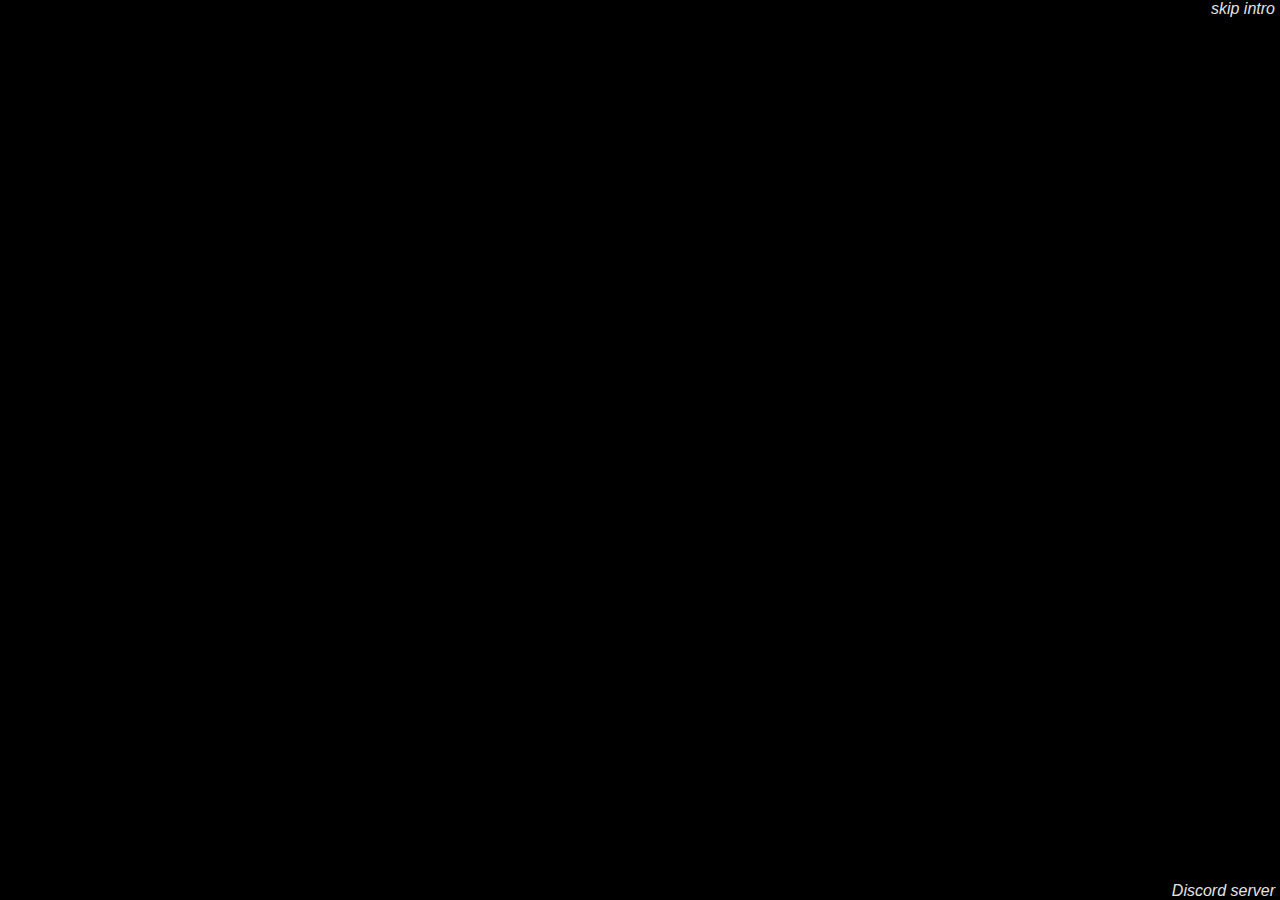
<file: index.html>
<html>

<head>
	

	<style type="text/css">
	<!--

body {
	margin: 0;  padding: 0;  margin-bottom: 15px;  margin-top: 8px;
	background: rgb(0, 0, 0);
}
body, td {
	font: 14px "Trebuchet MS", Verdana, Arial, Helvetica, sans-serif;
	}

#subTitle {
	background: #000;  color: rgb(0, 0, 0);  padding: 4px;  font-weight: bold; 
	}

#siteNavigation a, #siteNavigation .current {
	font-weight: bold;  color: rgb(0, 0, 0);
	}
#siteNavigation a:link    { text-decoration: none; }
#siteNavigation a:visited { text-decoration: none; }

#siteNavigation .current { background-color: #000000; }

#siteNavigation a:hover   { text-decoration: none;  background-color: #000000;  color: #000000; }
#siteNavigation a:active  { text-decoration: none;  background-color: #000000; }


a:link    { text-decoration: underline;  color: #000000; }
a:visited { text-decoration: underline;  color: #000000; }
a:hover   { text-decoration: underline;  color: #000000; }
a:active  { text-decoration: underline; }

#pageContent {
	clear: both;
	border-bottom: 6px solid #000000;
	padding: 10px;  padding-top: 20px;
	line-height: 1.65em;
	background-image: url();
	background-repeat: no-repeat;
	background-position: top right;
	}

#pageContent, #siteNavigation {
	background-color: #000000;
	}


.imgLeft  { float: left;   margin-right: 10px;  margin-bottom: 10px; }
.imgRight { float: right;  margin-left: 10px;   margin-bottom: 10px; }

hr { height: 1px;  color: #000000;  background-color: #000000;  margin-bottom: 15px; }

h1 { margin: 0;  font-weight: bold;  font-size: 2em; }
h2 { margin: 0;  font-weight: bold;  font-size: 1.6em; }
h3 { margin: 0;  font-weight: bold;  font-size: 1.3em; }
h4 { margin: 0;  font-weight: bold;  font-size: 1.18em; }

.blak { background-color: #000000; }
.hide { display: none; }
.tableWidth { min-width: 400px; }

.tblRegular       { border-collapse: collapse; }
.tblRegular td    { padding: 6px;  background-image: url();  border: 2px solid #000000; }
.tblHeaderColor, .tblHeaderColor td { background: #000000; }
.tblNoBorder td   { border: 0; }


// -->
</style>

</head>


<table width="76%" border="0" align="center" cellspacing="0" cellpadding="0" class="tableWidth">
<tr class="blak">
<td>
	<table width="100%" border="0" align="center" cellspacing="1" cellpadding="0">
	<tr>
	<td colspan="6"> 
		<table width="100%" border="0" align="center" cellspacing="0" cellpadding="10">
		<tr> 
		<td id="pageContent"> 

	
</HEAD>
<BODY>

	<TABLE BORDER="0" WIDTH="100%" CELLSPACING="1" CELLPADDING="0">
		<TR>
			<TD BACKGROUND="">
				&middot;
					<A HREF="zurly.lol/index.html">
						zurly.lol
					</A>		
			</TD>
		</TR>
	</TABLE>
	<BR>
	<BR>
	<BR>
  	<H6 ALIGN="RIGHT">
	
	</H6>

	<meta HTTP-EQUIV="Refresh" CONTENT="0; URL=zurly.lol/index.html">



</body>

</html>
</file>
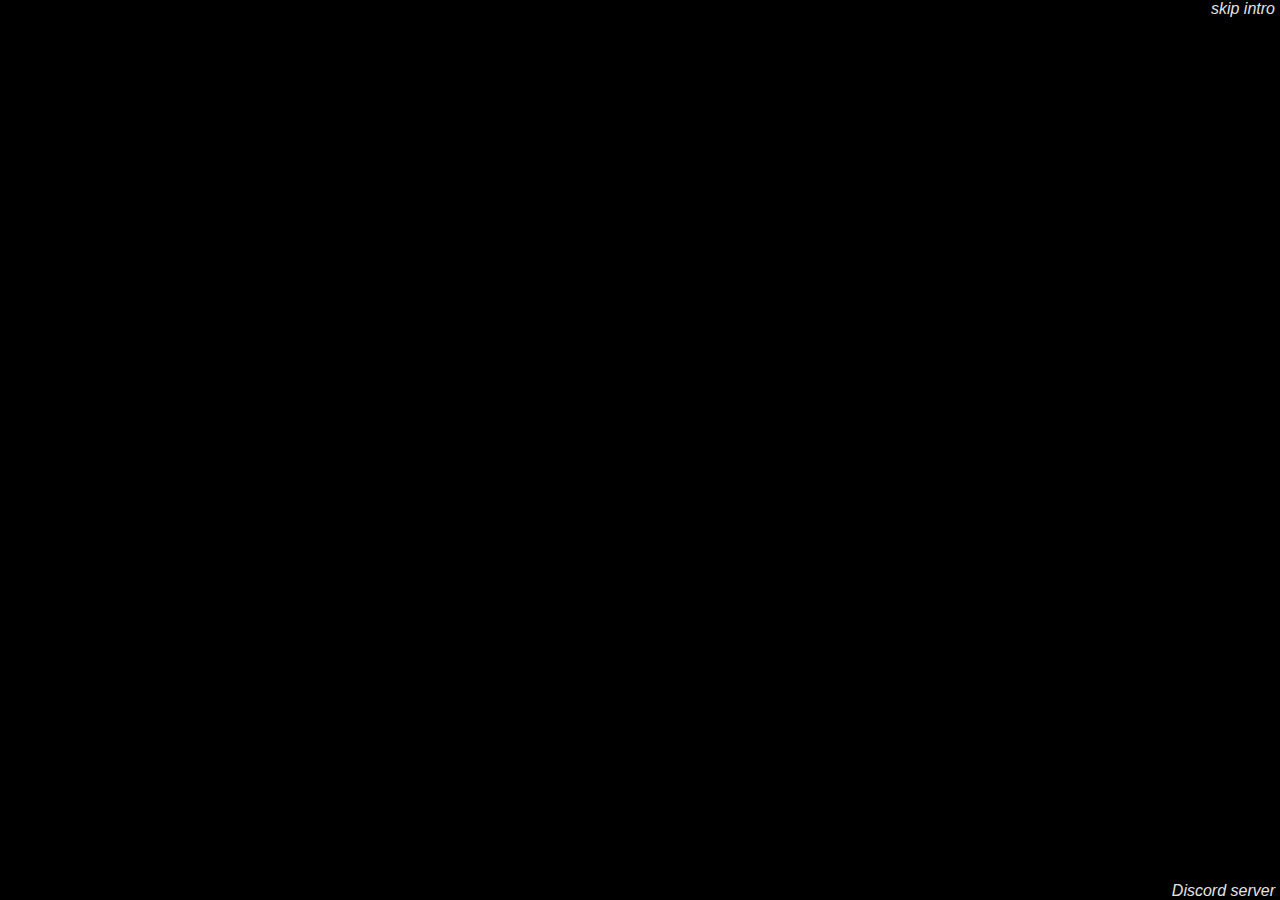
<file: zurly.lol/index.html>
<!DOCTYPE html>
<html>

<head>
  <title>zurly.lol</title>
  <meta charset="UTF-8" />
  <meta name="description" content="" />
  <meta name="keywords" content="zurly" />
  <meta name="author" content="" />
  <meta property="og:type" content="site" />
  <meta property="og:title" content="zurly.lol" />
  <meta property="og:description" content="" />
  <meta property="og:url" content="index.html" />
  <meta property="og:image" content="" />
  <meta itemprop="name" content="" />
  <meta itemprop="description" content="zurly.lol" />
  <meta itemprop="image" content="" />
  <meta name="viewport" content="width=device-width, initial-scale=1.0, maximum-scale=1.0, user-scalable=no" />

  <link rel="shortcut icon" href="#" type="image/x-icon" />
  <link rel="stylesheet" type="text/css" href="assets/stylesheets/stylesheet.css" />
  <link rel="stylesheet" type="text/css"
    href="../cdnjs.cloudflare.com/ajax/libs/animate.css/3.5.2/animate.min.css" />
</head>

<body>
  <script type="text/javascript" src="assets/javascript/app.js"></script>

  <div id="main">
    <table class="box">
      <tbody>
        <tr>
          <td><span id="line1" style="white-space: pre;"></span></td>
        </tr>
        <tr>
          <td><span id="line2" style="white-space: pre;"></span></td>
        </tr>
        <tr>
          <td><span id="line3 space" style="white-space: pre;"></span></td>
        </tr>
        <tr>
          <td><span id="line4" style="white-space: pre;"></span></td>
        </tr>
      </tbody>
    </table>
  </div>

  <div class="container" style="display: none;">
    <h1 class="brand-header">
      <a href="https://feds.lol/ceo" target="_BLANK">zurly.lol</a>
    </h1>

    <p><span id="brand"></span></p>
  </div>

  <div class="marquee-container" style="visibility: hidden;">
    <pre>|<div id="marquee"></div>|</pre>
  </div>

  <div class="background" style="display: none;">
    <div id="pattern"></div>

    <audio id="audio" loop="">
      <source src="" type="audio/mp4" />
      <script>
        const audio = document.getElementById('audio');

        app.audioElement = audio;
        app.audioElement.volume = 50;
      </script>
    </audio>

    <video id="background" loop="">
      <source src="" type="video/mp4" />
      <script>
        const video = document.getElementById('background');

        app.videoElement = video;
        app.videoElement.volume = 50;
      </script>
    </video>
  </div>

  <div class="top-right">
    <i><a class="skip">skip intro</a></i>
  </div>

  <div class="footer">
    <i><a href="https://discord.gg/mp4" target="_BLANK">Discord server</a></i>
  </div>

  <script type="text/javascript" src="assets/javascript/lib/jquery-3.1.1.min.js"></script>
  <script type="text/javascript" src="assets/javascript/lib/jquery.marquee.min.js"></script>
  <script type="text/javascript" src="assets/javascript/lib/jquery.cookie.min.js"></script>
  <script type="text/javascript" src="assets/javascript/lib/typed.min.js"></script>
  <script type="text/javascript" src="assets/javascript/portfolio.js"></script>
</body>

</html>
</file>
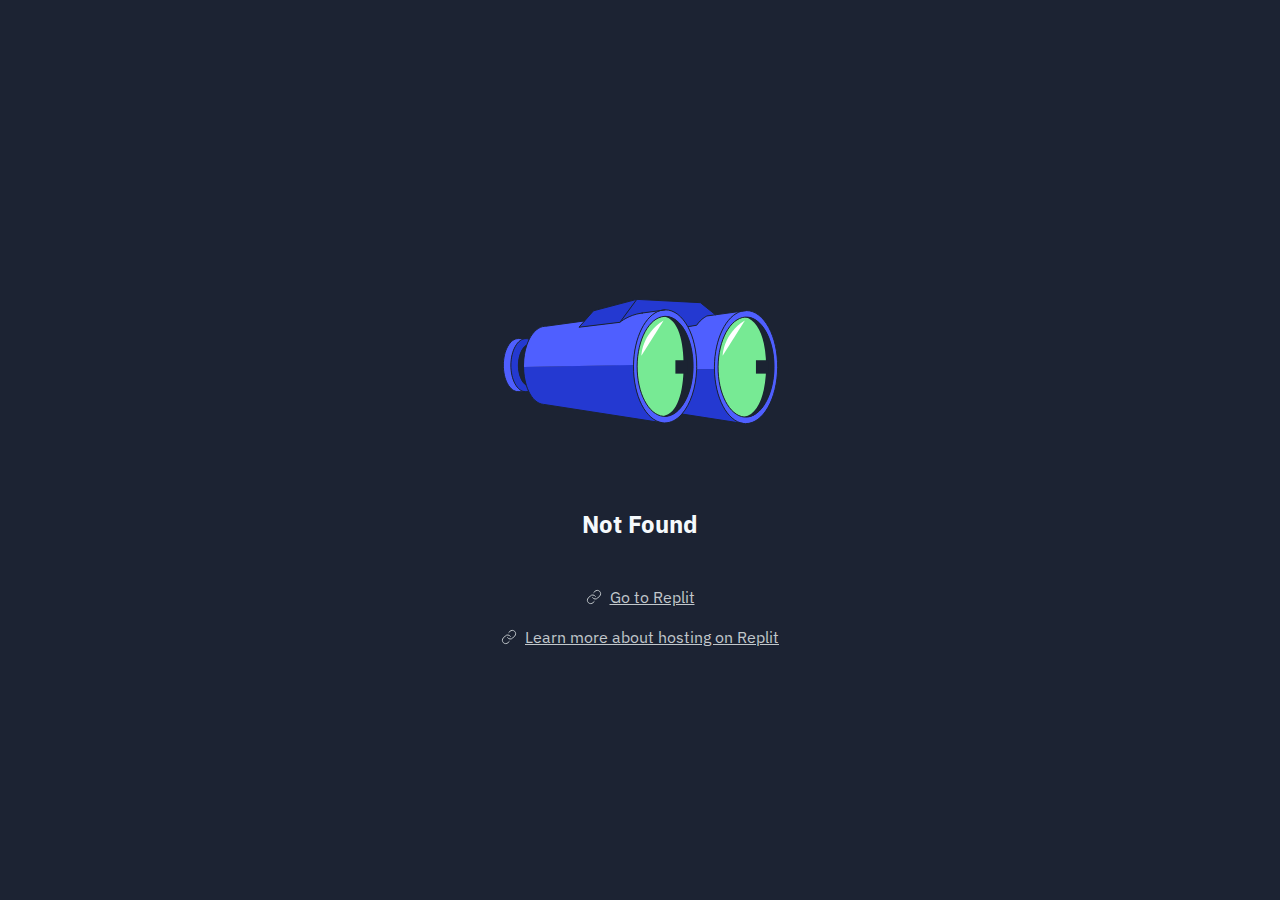
<file: zurly.lol/assets/others/Consolas.html>
<!DOCTYPE html>
<html lang="en">
  <head>
    <title>Not Found</title>
    <link rel="stylesheet"
          href="https://fonts.googleapis.com/css?family=IBM+Plex+Sans">
    <style>
      body {
        margin: 0;
        height: 100vh;
        display: flex;
        justify-content: center;
        align-items: center;
        background: #1c2333;
        font-family: "IBM Plex Sans", "sans";
        color: #f5f9fc;
      }

      .title-box {
        font-size: 12px;
        inline-size: max-content;
      }

      .description-box {
        font-size: 10px;
        inline-size: max-content;
      }

      .err-box {
        padding: 1em;
        max-width: 30em;
        width: 100vw;
      }

      .message {
        display: flex;
        flex-direction: column;
        align-items: center;
      }

      @media (max-width: 500px) {
        .message {
          flex-direction: column;
          align-items: center;
        }
      }

      .eval-bot {
        margin: 4em;
      }

      .console {
        background-color: #0e1628;
        color: #fff;
        font-family: "IBM Plex Sans", "sans";
        padding: 1em;
        margin: 1em;
      }

      .footer-item {
        margin: 1em;
        display: flex;
        justify-content: center;
        align-items: center;
      }

      .link-icon {
        margin-right: 8px;
        margin-top: 4px;
      }

      a {
        color: #c2c8cc;
      }
    </style>

    <script>
      var reload_timeout = setTimeout(function () {
        window.location.reload();
      }, 60000);
    </script>
  </head>

  <body>
    <div class="err-box">
      <div class="message">
        <div class="eval-bot">
          <svg
            width="275"
            height="125"
            viewBox="0 0 275 125"
            fill="none"
            xmlns="http://www.w3.org/2000/svg"
          >
            <g clip-path="url(#clip0_191_1014)">
              <path
                d="M243.473 11.5489C260.931 11.7023 274.891 37.1377 274.654 68.3731C274.416 99.6011 260.069 124.788 242.61 124.635C241.802 124.627 240.994 124.569 240.199 124.452C224.289 122.158 211.837 98.783 211.437 70.002C211.43 69.2716 211.423 68.5484 211.43 67.8179C211.647 39.7163 223.284 16.5016 238.331 12.2502L243.473 11.5489V11.5489ZM271.006 68.3365C271.216 40.7097 258.866 18.2036 243.419 18.0648C242.93 18.0648 242.44 18.0794 241.958 18.1232C227.183 19.3505 215.281 41.0969 215.078 67.8471C214.874 94.59 226.436 116.541 241.191 118.038C241.68 118.09 242.169 118.112 242.665 118.119C258.105 118.258 270.802 95.9634 271.006 68.3365V68.3365Z"
                fill="#4F5FFF"
              />
              <path
                d="M243.419 18.0648C258.866 18.2036 271.216 40.7097 271.006 68.3365C270.802 95.9634 258.105 118.258 242.665 118.119C242.169 118.112 241.68 118.09 241.191 118.039L241.211 117.849C255.334 115.409 262.738 94.2029 262.935 68.3C263.132 42.3971 256.054 20.994 241.972 18.3132L241.958 18.1232C242.44 18.0794 242.93 18.0575 243.419 18.0648V18.0648Z"
                fill="#1B2332"
              />
              <path
                d="M241.972 18.3132C256.054 20.994 263.295 42.3972 263.098 68.3C262.901 94.2029 255.334 115.409 241.211 117.849L241.191 118.039C226.436 116.541 214.874 94.5901 215.078 67.8471C215.281 41.0969 227.183 19.3505 241.958 18.1232L241.972 18.3132V18.3132Z"
                fill="#77EA94"
              />
              <path
                d="M240.199 124.452V124.503L178.925 115C187.287 105.452 193.02 89.1188 193.659 70.3454H193.727L211.308 70.0021H211.437C211.837 98.783 224.289 122.158 240.199 124.452V124.452Z"
                fill="#2439D1"
              />
              <path
                d="M212.483 15.793L238.331 12.2502C223.284 16.5016 211.647 39.7163 211.43 67.8179C211.43 68.5484 211.43 69.2716 211.437 70.002H211.307L193.727 70.3454H193.659C193.686 69.4542 193.706 68.5557 193.713 67.6572C193.829 52.1345 190.439 38.0435 184.855 27.7802L185.072 27.6414L193.584 26.2608C198.55 19.2993 203.59 17.2321 203.59 17.2321L203.57 17.0129L212.483 15.793V15.793Z"
                fill="#4F5FFF"
              />
              <path
                d="M212.483 15.793L203.57 17.0129L203.59 17.2321C203.59 17.2321 198.55 19.2993 193.584 26.2608L185.072 27.6414L184.855 27.7802C179.203 17.3928 171.309 10.9207 162.533 10.8403C160.78 10.8257 159.061 11.0668 157.384 11.5489L138.329 14.1567V14.1786C125.714 15.888 117.209 23.0613 116.937 23.2951L133.791 0.372545L197.402 3.65971L212.483 15.793V15.793Z"
                fill="#2439D1"
              />
              <path
                d="M184.855 27.7802C190.439 38.0435 193.829 52.1345 193.713 67.6572C193.713 68.5557 193.686 69.4542 193.659 70.3454C193.02 89.1188 187.287 105.452 178.925 115C173.932 120.697 168.008 123.985 161.67 123.926C160.862 123.926 160.053 123.86 159.258 123.744C142.941 121.399 130.265 96.8838 130.49 67.1093C130.49 66.7003 130.496 66.2912 130.51 65.8821C131.047 38.3357 142.554 15.7419 157.384 11.5489L162.533 10.8403C171.309 10.9207 179.203 17.3928 184.855 27.7802V27.7802ZM190.065 67.628C190.276 40.0012 177.926 17.495 162.478 17.3562C161.989 17.3489 161.493 17.3709 161.011 17.4147C146.236 18.6419 134.334 40.3956 134.137 67.1386C133.934 93.8815 145.496 115.825 160.25 117.323C160.739 117.381 161.228 117.403 161.724 117.41C177.165 117.549 189.862 95.2548 190.065 67.628V67.628Z"
                fill="#4F5FFF"
              />
              <path
                d="M162.478 17.3562C177.926 17.495 190.276 40.0012 190.065 67.628C189.862 95.2548 177.165 117.549 161.724 117.41C161.228 117.41 160.739 117.381 160.25 117.323L160.271 117.14C174.394 114.7 180.263 93.4943 180.46 67.5915C180.657 41.6886 175.114 20.2855 161.025 17.6046L161.011 17.4147C161.493 17.3709 161.989 17.3489 162.478 17.3562V17.3562Z"
                fill="#1B2332"
              />
              <path
                d="M161.025 17.6046C175.114 20.2855 180.813 41.6886 180.616 67.5915C180.419 93.4943 174.394 114.7 160.271 117.14L160.25 117.323C145.496 115.825 133.934 93.8815 134.137 67.1386C134.334 40.3956 146.236 18.6419 161.011 17.4147L161.025 17.6046V17.6046Z"
                fill="#77EA94"
              />
              <path
                d="M159.258 123.744V123.787L41.0306 105.452L40.4328 105.379C34.3665 104.824 29.1426 99.8276 25.5762 92.1868C24.7135 90.346 23.9526 88.3517 23.2937 86.226C21.6226 80.8278 20.6376 74.5968 20.5357 67.9421H20.624L129.953 65.8748H130.51C130.496 66.2912 130.489 66.7003 130.489 67.1093C130.265 96.8838 142.941 121.399 159.258 123.744V123.744Z"
                fill="#2439D1"
              />
              <path
                d="M138.329 14.1786V14.1567L157.384 11.5489C142.554 15.7419 131.047 38.3357 130.51 65.8821H129.953L20.624 67.9421H20.5357C20.5221 67.3504 20.5153 66.7514 20.5221 66.1451C20.5764 58.7892 21.7652 51.9226 23.7896 46.0715C24.4961 44.0042 25.3112 42.0684 26.2147 40.2788C30.1072 32.5722 35.6776 27.6268 41.8593 27.2762L42.6609 27.2616L81.572 21.9364L76.0221 28.2258L116.93 23.3024H116.937C117.209 23.0613 125.714 15.888 138.329 14.1786V14.1786Z"
                fill="#4F5FFF"
              />
              <path
                d="M81.572 21.9364L90.5186 11.79L133.791 0.372545L116.937 23.2951H116.93L76.022 28.2258L81.572 21.9364Z"
                fill="#2439D1"
              />
              <path
                d="M25.5762 92.1868H25.5626C24.5776 92.552 23.5654 92.7346 22.5261 92.72C14.3267 92.647 7.77135 80.7036 7.88004 66.0282C7.99552 51.404 14.6868 39.5994 22.8589 39.5994H22.9336C24.0613 39.614 25.1618 39.8478 26.2147 40.2788C25.3112 42.0684 24.4961 44.0042 23.7896 46.0715L23.6333 46.0057C18.9053 48.8035 15.4612 56.7292 15.3865 66.094C15.3185 75.393 18.5928 83.3187 23.2122 86.2553L23.2937 86.226C23.9526 88.3517 24.7134 90.3459 25.5762 92.1868Z"
                fill="#2439D1"
              />
              <path
                d="M23.6333 46.0057L23.7896 46.0715C21.7652 51.9226 20.5764 58.7892 20.5221 66.1451C20.5153 66.7514 20.5221 67.3504 20.5357 67.9421C20.6376 74.5968 21.6226 80.8278 23.2937 86.226L23.2122 86.2553C18.5928 83.3187 15.3185 75.393 15.3865 66.094C15.4612 56.7292 18.9053 48.8035 23.6333 46.0057V46.0057Z"
                fill="#1B2332"
              />
              <path
                d="M15.3865 39.5337L22.8589 39.5994C14.6868 39.5994 7.99552 51.404 7.88004 66.0282C7.77135 80.7036 14.3267 92.647 22.5261 92.72L14.9857 92.6543C6.78634 92.5812 0.224168 80.6379 0.339651 65.9625C0.448341 51.2944 7.18714 39.4606 15.3865 39.5337V39.5337Z"
                fill="#4F5FFF"
              />
              <path
                d="M184.855 27.7802C190.439 38.0435 193.829 52.1345 193.713 67.6572C193.713 68.5557 193.686 69.4542 193.659 70.3454C193.02 89.1187 187.287 105.452 178.925 115C173.932 120.697 168.008 123.985 161.67 123.926C160.862 123.926 160.053 123.86 159.258 123.744C142.941 121.399 130.265 96.8838 130.49 67.1093C130.49 66.7003 130.496 66.2912 130.51 65.8821C131.047 38.3357 142.554 15.7419 157.384 11.5489C159.061 11.0668 160.78 10.8257 162.533 10.8403C171.309 10.9207 179.203 17.3928 184.855 27.7802V27.7802Z"
                stroke="#1B2332"
                stroke-miterlimit="10"
              />
              <path
                d="M81.6604 21.9218L81.5721 21.9364L42.6609 27.2616L41.8593 27.2762C35.6776 27.6268 30.1072 32.5722 26.2147 40.2788C25.3112 42.0684 24.4961 44.0042 23.7896 46.0715C21.7652 51.9226 20.5764 58.7892 20.5221 66.1451C20.5153 66.7514 20.5221 67.3504 20.5357 67.9421C20.6376 74.5968 21.6226 80.8278 23.2937 86.226C23.9526 88.3517 24.7134 90.346 25.5762 92.1868C29.1426 99.8276 34.3665 104.824 40.4328 105.379L41.0306 105.452L159.252 123.787L159.435 123.817"
                stroke="#1B2332"
                stroke-miterlimit="10"
              />
              <path
                d="M162.533 10.8403L157.384 11.5489L138.329 14.1567"
                stroke="#1B2332"
                stroke-miterlimit="10"
              />
              <path
                d="M161.011 17.4147C161.493 17.3709 161.989 17.3489 162.478 17.3562C177.926 17.495 190.276 40.0012 190.065 67.628C189.862 95.2548 177.165 117.549 161.724 117.41C161.228 117.41 160.739 117.381 160.25 117.323C145.496 115.825 133.934 93.8815 134.137 67.1386C134.334 40.3956 146.236 18.6419 161.011 17.4147V17.4147Z"
                stroke="#1B2332"
                stroke-miterlimit="10"
              />
              <path
                d="M23.2122 86.2553C18.5928 83.3187 15.3185 75.393 15.3865 66.094C15.4612 56.7292 18.9053 48.8035 23.6334 46.0057"
                stroke="#1B2332"
                stroke-miterlimit="10"
              />
              <path
                d="M243.473 11.5489C260.931 11.7023 274.891 37.1377 274.654 68.3731C274.416 99.6012 260.069 124.788 242.61 124.635C241.802 124.627 240.994 124.569 240.199 124.452C224.289 122.158 211.837 98.783 211.437 70.002C211.43 69.2716 211.423 68.5484 211.43 67.8179C211.647 39.7163 223.284 16.5016 238.331 12.2502C240.009 11.7754 241.727 11.5343 243.473 11.5489V11.5489Z"
                stroke="#1B2332"
                stroke-miterlimit="10"
              />
              <path
                d="M178.925 115L240.192 124.503L240.382 124.532"
                stroke="#1B2332"
                stroke-miterlimit="10"
              />
              <path
                d="M243.473 11.5489L238.331 12.2502L212.483 15.793L203.57 17.0129"
                stroke="#1B2332"
                stroke-miterlimit="10"
              />
              <path
                d="M241.958 18.1232C242.44 18.0794 242.93 18.0575 243.419 18.0648C258.866 18.2036 271.216 40.7097 271.006 68.3365C270.802 95.9634 258.105 118.258 242.665 118.119C242.169 118.112 241.68 118.09 241.191 118.039C226.436 116.541 214.874 94.5901 215.078 67.8471C215.281 41.0969 227.183 19.3505 241.958 18.1232V18.1232Z"
                stroke="#1B2332"
                stroke-miterlimit="10"
              />
              <path
                d="M116.937 23.2951L133.791 0.372545L197.402 3.65971L212.483 15.793L212.782 16.0341"
                stroke="#1B2332"
                stroke-miterlimit="10"
              />
              <path
                d="M133.791 0.372545L90.5186 11.79L81.572 21.9364L76.022 28.2258L116.93 23.3024H116.937C117.209 23.0613 125.714 15.888 138.329 14.1786C138.872 14.1056 139.429 14.0399 139.993 13.9887"
                stroke="#1B2332"
                stroke-miterlimit="10"
              />
              <path
                d="M203.59 17.2321C203.59 17.2321 198.55 19.2993 193.584 26.2608L185.072 27.6414"
                stroke="#1B2332"
                stroke-miterlimit="10"
              />
              <path
                d="M22.9337 39.5994C24.0613 39.614 25.1618 39.8478 26.2147 40.2787C26.2215 40.2787 26.2215 40.2787 26.2283 40.2787"
                stroke="#1B2332"
                stroke-miterlimit="10"
              />
              <path
                d="M25.5626 92.1941C24.5776 92.552 23.5654 92.7346 22.5261 92.72C14.3267 92.647 7.77135 80.7036 7.88004 66.0282C7.99552 51.404 14.6868 39.5994 22.8589 39.5994"
                stroke="#1B2332"
                stroke-miterlimit="10"
              />
              <path
                d="M22.9336 39.5994H22.8589L15.3865 39.5337C7.18714 39.4606 0.448341 51.2944 0.339651 65.9625C0.224168 80.6379 6.78634 92.5812 14.9857 92.6543L22.5261 92.72"
                stroke="#1B2332"
                stroke-miterlimit="10"
              />
              <path
                d="M138.342 56.8534C138.342 56.8534 138.58 34.9389 160.637 21.5346L138.342 56.8534Z"
                fill="white"
              />
              <path
                d="M219.622 56.8534C219.622 56.8534 219.86 34.9389 241.917 21.5346L219.622 56.8534Z"
                fill="white"
              />
              <path
                d="M265.415 61.2363H252.949V74.6406H265.415V61.2363Z"
                fill="#1B2332"
              />
              <path
                d="M184.855 61.2363H172.39V74.6406H184.855V61.2363Z"
                fill="#1B2332"
              />
            </g>
            <defs>
              <clipPath id="clip0_191_1014">
                <rect width="275" height="125" fill="white" />
              </clipPath>
            </defs>
          </svg>
        </div>
        <div class="title-box">
          <h1>Not Found</h1>
        </div>
        <div class="description-box">
          <h2></h2>
        </div>
      </div>
      
      <div>
        <div class="footer-item">
          <div class="link-icon">
            <svg
              width="16"
              height="16"
              viewBox="0 0 16 16"
              fill="none"
              xmlns="http://www.w3.org/2000/svg"
            >
              <path
                d="M6.66668 8.66666C6.95298 9.04942 7.31825 9.36612 7.73771 9.59529C8.15717 9.82446 8.62102 9.96074 9.09778 9.99489C9.57454 10.029 10.0531 9.96024 10.5009 9.79319C10.9487 9.62613 11.3554 9.36471 11.6933 9.02666L13.6933 7.02666C14.3005 6.39799 14.6365 5.55598 14.6289 4.68199C14.6213 3.808 14.2708 2.97196 13.6527 2.35394C13.0347 1.73591 12.1987 1.38535 11.3247 1.37775C10.4507 1.37016 9.60869 1.70614 8.98001 2.31333L7.83334 3.45333M9.33334 7.33333C9.04704 6.95058 8.68177 6.63388 8.26231 6.4047C7.84285 6.17553 7.37901 6.03925 6.90224 6.00511C6.42548 5.97096 5.94695 6.03975 5.49911 6.20681C5.05128 6.37387 4.6446 6.63528 4.30668 6.97333L2.30668 8.97333C1.69948 9.602 1.3635 10.444 1.3711 11.318C1.37869 12.192 1.72926 13.028 2.34728 13.6461C2.96531 14.2641 3.80135 14.6147 4.67534 14.6222C5.54933 14.6298 6.39134 14.2939 7.02001 13.6867L8.16001 12.5467"
                stroke="#C2C8CC"
                stroke-linecap="round"
                stroke-linejoin="round"
              />
            </svg>
          </div>
          <div class="repl-links">
            <a href="https://replit.com">Go to Replit</a>
          </div>
        </div>

        <div class="footer-item">
          <div class="link-icon">
            <svg
              width="16"
              height="16"
              viewBox="0 0 16 16"
              fill="none"
              xmlns="http://www.w3.org/2000/svg"
            >
              <path
                d="M6.66668 8.66666C6.95298 9.04942 7.31825 9.36612 7.73771 9.59529C8.15717 9.82446 8.62102 9.96074 9.09778 9.99489C9.57454 10.029 10.0531 9.96024 10.5009 9.79319C10.9487 9.62613 11.3554 9.36471 11.6933 9.02666L13.6933 7.02666C14.3005 6.39799 14.6365 5.55598 14.6289 4.68199C14.6213 3.808 14.2708 2.97196 13.6527 2.35394C13.0347 1.73591 12.1987 1.38535 11.3247 1.37775C10.4507 1.37016 9.60869 1.70614 8.98001 2.31333L7.83334 3.45333M9.33334 7.33333C9.04704 6.95058 8.68177 6.63388 8.26231 6.4047C7.84285 6.17553 7.37901 6.03925 6.90224 6.00511C6.42548 5.97096 5.94695 6.03975 5.49911 6.20681C5.05128 6.37387 4.6446 6.63528 4.30668 6.97333L2.30668 8.97333C1.69948 9.602 1.3635 10.444 1.3711 11.318C1.37869 12.192 1.72926 13.028 2.34728 13.6461C2.96531 14.2641 3.80135 14.6147 4.67534 14.6222C5.54933 14.6298 6.39134 14.2939 7.02001 13.6867L8.16001 12.5467"
                stroke="#C2C8CC"
                stroke-linecap="round"
                stroke-linejoin="round"
              />
            </svg>
          </div>
          <div class="repl-links">
            <a href="https://replit.com/site/hosting"
              >Learn more about hosting on Replit</a
            >
          </div>
        </div>
      </div>
    </div>
  </body>
</html>
</file>
<file: zurly.lol/assets/stylesheets/stylesheet.css>
html {
  cursor: url('../others/cursor.png'), default;
  -webkit-touch-callout: none;
  -webkit-user-select: none;
  -khtml-user-select: none;
  -moz-user-select: none;
  -ms-user-select: none;
  user-select: none;
}

a {
  color: #e4e3e3;
  text-decoration: none;
}

body,
input {
  color: #e4e3e3;
  background-color: #000;
}

@font-face {
  font-family: courier_regular;
  src: url('../others/Consolas.html');
}

* {
  padding: 0;
  margin: 0;
  font-family: consolas, sans-serif;
}

body {
  overflow-x: hidden;
}

input {
  outline: 0;
  border: none;
}

td {
  padding: 3px;
}

hr {
  margin-top: 15px;
  margin-bottom: 15px;
  border-style: dashed;
}

pre {
  font-size: 1.15em;
}

.box,
body,
input {
  background-color: #000;
}

.box {
  padding: 15px;
  width: 100%;
  height: 100%;
  overflow: auto;
}

.top-right {
  position: absolute;
  top: 0;
  right: 5px;
}

.container {
  position: fixed;
  text-align: center;
  top: 50%;
  left: 50%;
  -webkit-transform: translate(-50%, -50%);
  transform: translate(-50%, -50%);
}

#brand {
  margin-left: 0.65pc;
}

.marquee-container {
  position: absolute;
  width: 100%;
  bottom: 10%;
  text-align: center;
}

#marquee {
  width: 420px;
  overflow: hidden;
  display: inline-block;
  margin-bottom: -4.5px;
  font-size: 15px;
}

.emoticon {
  vertical-align: middle;
}

.main {
  overflow: hidden;
}

.background {
  width: 100%;
  height: 100%;
  position: absolute;
  z-index: -3;
}

#pattern {
  background: transparent url('../others/dot.png') repeat 0 0;
  top: 0;
  left: 0;
  margin: 0;
  padding: 0;
  z-index: -1;
  opacity: 1;
}

#pattern,
#background {
  position: absolute;
  width: 100%;
  height: 100%;
}

#background {
  z-index: -2;
  position: fixed;
  top: 50%;
  left: 50%;
  min-width: 135%;
  min-height: 110%;
  width: auto;
  height: auto;
  transform: translateX(-50%) translateY(-50%);
  background-size: cover;
  overflow: hidden;
  -webkit-filter: blur(5px);
  -moz-filter: blur(5px);
  -o-filter: blur(5px);
  -ms-filter: blur(5px);
  filter: blur(5px);
}

.footer {
  position: absolute;
  bottom: 0;
  right: 5px;
}

.trollface-light {
  -webkit-filter: invert(100%);
  -moz-filter: invert(100%);
  -ms-filter: invert(100%);
}

::-webkit-scrollbar {
  width: 0;
}
</file>
